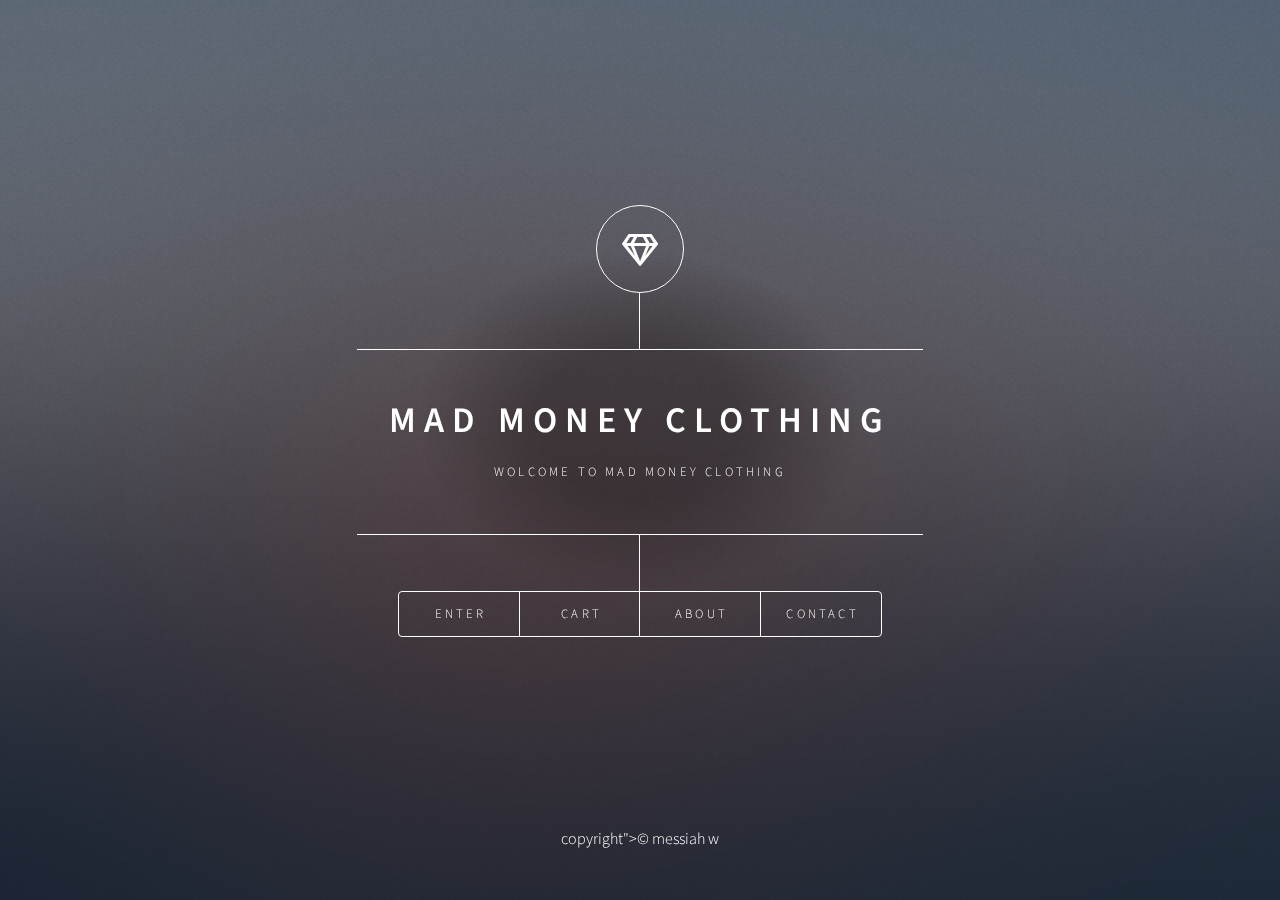
<file: index.html>
<!DOCTYPE HTML>
<!--
	MadMoney Cloting
	html5up.net | @ajlkn
	Free for personal and commercial use under the CCA 3.0 license (html5up.net/license)
-->
<html>
	<head>
		<title>MadMoney Cloting</title>
		<meta charset="utf-8" />
		<meta name="viewport" content="width=device-width, initial-scale=1, user-scalable=no" />
		<link rel="stylesheet" href="assets/css/main.css" />
		<noscript><link rel="stylesheet" href="assets/css/noscript.css" /></noscript>
	</head>
	<body class="is-preload">

		<!-- Wrapper -->
			<div id="wrapper">

				<!-- Header -->
					<header id="header">
						<div class="logo">
							<span class="icon fa-gem"></span>
						</div>
						<div class="content">
							<div class="inner">
								<h1>MAD MONEY CLOTHING</h1>
								<P>Wolcome to mad money clothing</p>
							</div>
						</div>
						<nav>
							<ul>
								<li><a href="#enter">enter</a></li>
								<li><a href="#cart">cart</a></li>
								<li><a href="#about">About</a></li>
								<li><a href="#contact">Contact</a></li>
								<!--<li><a href="#elements">Elements</a></li>-->
							</ul>
						</nav>
					</header>

				<!-- Main -->
					<div id="main">

						<!-- enter -->
							<article id="enter">
								<h2 class="major">enter</h2>
								<span class="clothing-image"><img src="images/clothingBrandImage.jpeg"width="350" height="200"/></span>
								<p>Price $35</p>               <p>Red,Purple,Pink,Gray,Green,BabyBlue,Yellow</p>             <p>add to cart</p>
							</article>

						<!-- cart -->
							<article id="cart">
								<h2 class="major">cart</h2>
							</article>

						<!-- About -->
							<article id="about">
								<h2 class="major">About</h2>
								<p>Hello my name is messiah im a 17 year old clothing brand onwer. I started my brand this year and its going great.</p>
							</article>

						<!-- Contact -->
							<article id="contact">
								<h2 class="major">Contact</h2>
								<form method="post" action="#">
									<div class="fields">
										<div class="field half">
											<label for="name">Name</label>
											<input type="text" name="name" id="name" />
										</div>
										<div class="field half">
											<label for="email">Email</label>
											<input type="text" name="email" id="email" />
										</div>
										<div class="field">
											<label for="message">Message</label>
											<textarea name="message" id="message" rows="4"></textarea>
										</div>
									</div>
									<ul class="actions">
										<li><input type="submit" value="Send Message" class="primary" /></li>
										<li><input type="reset" value="Reset" /></li>
									</ul>
								</form>
								<ul class="icons">
									<li><a href="#" class="icon brands fa-twitter"><span class="label">Twitter</span></a></li>
									<li><a href="#" class="icon brands fa-facebook-f"><span class="label">Facebook</span></a></li>
									<li><a href="#" class="icon brands fa-instagram"><span class="label">Instagram</span></a></li>
									<li><a href="#" class="icon brands fa-github"><span class="label">GitHub</span></a></li>
								</ul>
							</article>

						<!-- Elements -->
							<article id="elements">
								<h2 class="major">Elements</h2>

								<section>
									<h3 class="major">Text</h3>
									<p>This is <b>bold</b> and this is <strong>strong</strong>. This is <i>italic</i> and this is <em>emphasized</em>.
									This is <sup>superscript</sup> text and this is <sub>subscript</sub> text.
									This is <u>underlined</u> and this is code: <code>for (;;) { ... }</code>. Finally, <a href="#">this is a link</a>.</p>
									<hr />
									<h2>Heading Level 2</h2>
									<h3>Heading Level 3</h3>
									<h4>Heading Level 4</h4>
									<h5>Heading Level 5</h5>
									<h6>Heading Level 6</h6>
									<hr />
									<h4>Blockquote</h4>
									<blockquote>Fringilla nisl. Donec accumsan interdum nisi, quis tincidunt felis sagittis eget tempus euismod. Vestibulum ante ipsum primis in faucibus vestibulum. Blandit adipiscing eu felis iaculis volutpat ac adipiscing accumsan faucibus. Vestibulum ante ipsum primis in faucibus lorem ipsum dolor sit amet nullam adipiscing eu felis.</blockquote>
									<h4>Preformatted</h4>
									<pre><code>i = 0;

while (!deck.isInOrder()) {
    print 'Iteration ' + i;
    deck.shuffle();
    i++;
}

print 'It took ' + i + ' iterations to sort the deck.';</code></pre>
								</section>

								<section>
									<h3 class="major">Lists</h3>

									<h4>Unordered</h4>
									<ul>
										<li>Dolor pulvinar etiam.</li>
										<li>Sagittis adipiscing.</li>
										<li>Felis enim feugiat.</li>
									</ul>

									<h4>Alternate</h4>
									<ul class="alt">
										<li>Dolor pulvinar etiam.</li>
										<li>Sagittis adipiscing.</li>
										<li>Felis enim feugiat.</li>
									</ul>

									<h4>Ordered</h4>
									<ol>
										<li>Dolor pulvinar etiam.</li>
										<li>Etiam vel felis viverra.</li>
										<li>Felis enim feugiat.</li>
										<li>Dolor pulvinar etiam.</li>
										<li>Etiam vel felis lorem.</li>
										<li>Felis enim et feugiat.</li>
									</ol>
									<h4>Icons</h4>
									<ul class="icons">
										<li><a href="#" class="icon brands fa-twitter"><span class="label">Twitter</span></a></li>
										<li><a href="#" class="icon brands fa-facebook-f"><span class="label">Facebook</span></a></li>
										<li><a href="#" class="icon brands fa-instagram"><span class="label">Instagram</span></a></li>
										<li><a href="#" class="icon brands fa-github"><span class="label">Github</span></a></li>
									</ul>

									<h4>Actions</h4>
									<ul class="actions">
										<li><a href="#" class="button primary">Default</a></li>
										<li><a href="#" class="button">Default</a></li>
									</ul>
									<ul class="actions stacked">
										<li><a href="#" class="button primary">Default</a></li>
										<li><a href="#" class="button">Default</a></li>
									</ul>
								</section>

								<section>
									<h3 class="major">Table</h3>
									<h4>Default</h4>
									<div class="table-wrapper">
										<table>
											<thead>
												<tr>
													<th>Name</th>
													<th>Description</th>
													<th>Price</th>
												</tr>
											</thead>
											<tbody>
												<tr>
													<td>Item One</td>
													<td>Ante turpis integer aliquet porttitor.</td>
													<td>29.99</td>
												</tr>
												<tr>
													<td>Item Two</td>
													<td>Vis ac commodo adipiscing arcu aliquet.</td>
													<td>19.99</td>
												</tr>
												<tr>
													<td>Item Three</td>
													<td> Morbi faucibus arcu accumsan lorem.</td>
													<td>29.99</td>
												</tr>
												<tr>
													<td>Item Four</td>
													<td>Vitae integer tempus condimentum.</td>
													<td>19.99</td>
												</tr>
												<tr>
													<td>Item Five</td>
													<td>Ante turpis integer aliquet porttitor.</td>
													<td>29.99</td>
												</tr>
											</tbody>
											<tfoot>
												<tr>
													<td colspan="2"></td>
													<td>100.00</td>
												</tr>
											</tfoot>
										</table>
									</div>

									<h4>Alternate</h4>
									<div class="table-wrapper">
										<table class="alt">
											<thead>
												<tr>
													<th>Name</th>
													<th>Description</th>
													<th>Price</th>
												</tr>
											</thead>
											<tbody>
												<tr>
													<td>Item One</td>
													<td>Ante turpis integer aliquet porttitor.</td>
													<td>29.99</td>
												</tr>
												<tr>
													<td>Item Two</td>
													<td>Vis ac commodo adipiscing arcu aliquet.</td>
													<td>19.99</td>
												</tr>
												<tr>
													<td>Item Three</td>
													<td> Morbi faucibus arcu accumsan lorem.</td>
													<td>29.99</td>
												</tr>
												<tr>
													<td>Item Four</td>
													<td>Vitae integer tempus condimentum.</td>
													<td>19.99</td>
												</tr>
												<tr>
													<td>Item Five</td>
													<td>Ante turpis integer aliquet porttitor.</td>
													<td>29.99</td>
												</tr>
											</tbody>
											<tfoot>
												<tr>
													<td colspan="2"></td>
													<td>100.00</td>
												</tr>
											</tfoot>
										</table>
									</div>
								</section>

								<section>
									<h3 class="major">Buttons</h3>
									<ul class="actions">
										<li><a href="#" class="button primary">Primary</a></li>
										<li><a href="#" class="button">Default</a></li>
									</ul>
									<ul class="actions">
										<li><a href="#" class="button">Default</a></li>
										<li><a href="#" class="button small">Small</a></li>
									</ul>
									<ul class="actions">
										<li><a href="#" class="button primary icon solid fa-download">Icon</a></li>
										<li><a href="#" class="button icon solid fa-download">Icon</a></li>
									</ul>
									<ul class="actions">
										<li><span class="button primary disabled">Disabled</span></li>
										<li><span class="button disabled">Disabled</span></li>
									</ul>
								</section>

								<section>
									<h3 class="major">Form</h3>
									<form method="post" action="#">
										<div class="fields">
											<div class="field half">
												<label for="demo-name">Name</label>
												<input type="text" name="demo-name" id="demo-name" value="" placeholder="Jane Doe" />
											</div>
											<div class="field half">
												<label for="demo-email">Email</label>
												<input type="email" name="demo-email" id="demo-email" value="" placeholder="jane@untitled.tld" />
											</div>
											<div class="field">
												<label for="demo-category">Category</label>
												<select name="demo-category" id="demo-category">
													<option value="">-</option>
													<option value="1">Manufacturing</option>
													<option value="1">Shipping</option>
													<option value="1">Administration</option>
													<option value="1">Human Resources</option>
												</select>
											</div>
											<div class="field half">
												<input type="radio" id="demo-priority-low" name="demo-priority" checked>
												<label for="demo-priority-low">Low</label>
											</div>
											<div class="field half">
												<input type="radio" id="demo-priority-high" name="demo-priority">
												<label for="demo-priority-high">High</label>
											</div>
											<div class="field half">
												<input type="checkbox" id="demo-copy" name="demo-copy">
												<label for="demo-copy">Email me a copy</label>
											</div>
											<div class="field half">
												<input type="checkbox" id="demo-human" name="demo-human" checked>
												<label for="demo-human">Not a robot</label>
											</div>
											<div class="field">
												<label for="demo-message">Message</label>
												<textarea name="demo-message" id="demo-message" placeholder="Enter your message" rows="6"></textarea>
											</div>
										</div>
										<ul class="actions">
											<li><input type="submit" value="Send Message" class="primary" /></li>
											<li><input type="reset" value="Reset" /></li>
										</ul>
									</form>
								</section>

							</article>

					</div>

				<!-- Footer -->
					<footer id="footer">
						copyright">&copy; messiah w
					</footer>

			</div>

		<!-- BG -->
			<div id="bg"></div>

		<!-- Scripts -->
			<script src="assets/js/jquery.min.js"></script>
			<script src="assets/js/browser.min.js"></script>
			<script src="assets/js/breakpoints.min.js"></script>
			<script src="assets/js/util.js"></script>
			<script src="assets/js/main.js"></script>

	</body>
</html>
</file>
<file: assets/css/noscript.css>
/*
	Dimension by HTML5 UP
	html5up.net | @ajlkn
	Free for personal and commercial use under the CCA 3.0 license (html5up.net/license)
*/

/* BG */

	body.is-preload #bg:before {
		background-color: transparent;
	}

/* Header */

	body.is-preload #header {
		-moz-filter: none;
		-webkit-filter: none;
		-ms-filter: none;
		filter: none;
	}

		body.is-preload #header > * {
			opacity: 1;
		}

		body.is-preload #header .content .inner {
			max-height: none;
			padding: 3rem 2rem;
			opacity: 1;
		}

/* Main */

	#main article {
		opacity: 1;
		margin: 4rem 0 0 0;
	}
</file>
<file: assets/css/main.css>
@import url(fontawesome-all.min.css);
@import url("https://fonts.googleapis.com/css?family=Source+Sans+Pro:300italic,600italic,300,600");

/*
	Dimension by HTML5 UP
	html5up.net | @ajlkn
	Free for personal and commercial use under the CCA 3.0 license (html5up.net/license)
*/

html, body, div, span, applet, object,
iframe, h1, h2, h3, h4, h5, h6, p, blockquote,
pre, a, abbr, acronym, address, big, cite,
code, del, dfn, em, img, ins, kbd, q, s, samp,
small, strike, strong, sub, sup, tt, var, b,
u, i, center, dl, dt, dd, ol, ul, li, fieldset,
form, label, legend, table, caption, tbody,
tfoot, thead, tr, th, td, article, aside,
canvas, details, embed, figure, figcaption,
footer, header, hgroup, menu, nav, output, ruby,
section, summary, time, mark, audio, video {
	margin: 0;
	padding: 0;
	border: 0;
	font-size: 100%;
	font: inherit;
	vertical-align: baseline;}

article, aside, details, figcaption, figure,
footer, header, hgroup, menu, nav, section {
	display: block;}

body {
	line-height: 1;
}

ol, ul {
	list-style: none;
}

blockquote, q {
	quotes: none;
}

	blockquote:before, blockquote:after, q:before, q:after {
		content: '';
		content: none;
	}

table {
	border-collapse: collapse;
	border-spacing: 0;
}

body {
	-webkit-text-size-adjust: none;
}

mark {
	background-color: transparent;
	color: inherit;
}

input::-moz-focus-inner {
	border: 0;
	padding: 0;
}

input, select, textarea {
	-moz-appearance: none;
	-webkit-appearance: none;
	-ms-appearance: none;
	appearance: none;
}

/* Basic */

	@-ms-viewport {
		width: device-width;
	}

	@media screen and (max-width: 480px) {

		html, body {
			min-width: 320px;
		}

	}

	html {
		box-sizing: border-box;
	}

	*, *:before, *:after {
		box-sizing: inherit;
	}

	body {
		background: #1b1f22;
	}

		body.is-preload *, body.is-preload *:before, body.is-preload *:after {
			-moz-animation: none !important;
			-webkit-animation: none !important;
			-ms-animation: none !important;
			animation: none !important;
			-moz-transition: none !important;
			-webkit-transition: none !important;
			-ms-transition: none !important;
			transition: none !important;
		}

/* Type */

	html {
		font-size: 16pt;
	}

		@media screen and (max-width: 1680px) {

			html {
				font-size: 12pt;
			}

		}

		@media screen and (max-width: 736px) {

			html {
				font-size: 11pt;
			}

		}

		@media screen and (max-width: 360px) {

			html {
				font-size: 10pt;
			}

		}

	body, input, select, textarea {
		color: #ffffff;
		font-family: "Source Sans Pro", sans-serif;
		font-weight: 300;
		font-size: 1rem;
		line-height: 1.65;
	}

	a {
		-moz-transition: color 0.2s ease-in-out, background-color 0.2s ease-in-out, border-bottom-color 0.2s ease-in-out;
		-webkit-transition: color 0.2s ease-in-out, background-color 0.2s ease-in-out, border-bottom-color 0.2s ease-in-out;
		-ms-transition: color 0.2s ease-in-out, background-color 0.2s ease-in-out, border-bottom-color 0.2s ease-in-out;
		transition: color 0.2s ease-in-out, background-color 0.2s ease-in-out, border-bottom-color 0.2s ease-in-out;
		border-bottom: dotted 1px rgba(255, 255, 255, 0.5);
		text-decoration: none;
		color: inherit;
	}

		a:hover {
			border-bottom-color: transparent;
		}

	strong, b {
		color: #ffffff;
		font-weight: 600;
	}

	em, i {
		font-style: italic;
	}

	p {
		margin: 0 0 2rem 0;
	}

	h1, h2, h3, h4, h5, h6 {
		color: #ffffff;
		font-weight: 600;
		line-height: 1.5;
		margin: 0 0 1rem 0;
		text-transform: uppercase;
		letter-spacing: 0.2rem;
	}

		h1 a, h2 a, h3 a, h4 a, h5 a, h6 a {
			color: inherit;
			text-decoration: none;
		}

		h1.major, h2.major, h3.major, h4.major, h5.major, h6.major {
			border-bottom: solid 1px #ffffff;
			width: -moz-max-content;
			width: -webkit-max-content;
			width: -ms-max-content;
			width: max-content;
			padding-bottom: 0.5rem;
			margin: 0 0 2rem 0;
		}

	h1 {
		font-size: 2.25rem;
		line-height: 1.3;
		letter-spacing: 0.5rem;
	}

	h2 {
		font-size: 1.5rem;
		line-height: 1.4;
		letter-spacing: 0.5rem;
	}

	h3 {
		font-size: 1rem;
	}

	h4 {
		font-size: 0.8rem;
	}

	h5 {
		font-size: 0.7rem;
	}

	h6 {
		font-size: 0.6rem;
	}

	@media screen and (max-width: 736px) {

		h1 {
			font-size: 1.75rem;
			line-height: 1.4;
		}

		h2 {
			font-size: 1.25em;
			line-height: 1.5;
		}

	}

	sub {
		font-size: 0.8rem;
		position: relative;
		top: 0.5rem;
	}

	sup {
		font-size: 0.8rem;
		position: relative;
		top: -0.5rem;
	}

	blockquote {
		border-left: solid 4px #ffffff;
		font-style: italic;
		margin: 0 0 2rem 0;
		padding: 0.5rem 0 0.5rem 2rem;
	}

	code {
		background: rgba(255, 255, 255, 0.075);
		border-radius: 4px;
		font-family: "Courier New", monospace;
		font-size: 0.9rem;
		margin: 0 0.25rem;
		padding: 0.25rem 0.65rem;
	}

	pre {
		-webkit-overflow-scrolling: touch;
		font-family: "Courier New", monospace;
		font-size: 0.9rem;
		margin: 0 0 2rem 0;
	}

		pre code {
			display: block;
			line-height: 1.75;
			padding: 1rem 1.5rem;
			overflow-x: auto;
		}

	hr {
		border: 0;
		border-bottom: solid 1px #ffffff;
		margin: 2.75rem 0;
	}

	.align-left {
		text-align: left;
	}

	.align-center {
		text-align: center;
	}

	.align-right {
		text-align: right;
	}

/* Form */

	form {
		margin: 0 0 2rem 0;
	}

		form > :last-child {
			margin-bottom: 0;
		}

		form > .fields {
			display: -moz-flex;
			display: -webkit-flex;
			display: -ms-flex;
			display: flex;
			-moz-flex-wrap: wrap;
			-webkit-flex-wrap: wrap;
			-ms-flex-wrap: wrap;
			flex-wrap: wrap;
			width: calc(100% + 3rem);
			margin: -1.5rem 0 2rem -1.5rem;
		}

			form > .fields > .field {
				-moz-flex-grow: 0;
				-webkit-flex-grow: 0;
				-ms-flex-grow: 0;
				flex-grow: 0;
				-moz-flex-shrink: 0;
				-webkit-flex-shrink: 0;
				-ms-flex-shrink: 0;
				flex-shrink: 0;
				padding: 1.5rem 0 0 1.5rem;
				width: calc(100% - 1.5rem);
			}

				form > .fields > .field.half {
					width: calc(50% - 0.75rem);
				}

				form > .fields > .field.third {
					width: calc(100%/3 - 0.5rem);
				}

				form > .fields > .field.quarter {
					width: calc(25% - 0.375rem);
				}

		@media screen and (max-width: 480px) {

			form > .fields {
				width: calc(100% + 3rem);
				margin: -1.5rem 0 2rem -1.5rem;
			}

				form > .fields > .field {
					padding: 1.5rem 0 0 1.5rem;
					width: calc(100% - 1.5rem);
				}

					form > .fields > .field.half {
						width: calc(100% - 1.5rem);
					}

					form > .fields > .field.third {
						width: calc(100% - 1.5rem);
					}

					form > .fields > .field.quarter {
						width: calc(100% - 1.5rem);
					}

		}

	label {
		color: #ffffff;
		display: block;
		font-size: 0.8rem;
		font-weight: 300;
		letter-spacing: 0.2rem;
		line-height: 1.5;
		margin: 0 0 1rem 0;
		text-transform: uppercase;
	}

	input[type="text"],
	input[type="password"],
	input[type="email"],
	input[type="tel"],
	select,
	textarea {
		-moz-appearance: none;
		-webkit-appearance: none;
		-ms-appearance: none;
		appearance: none;
		-moz-transition: border-color 0.2s ease-in-out, box-shadow 0.2s ease-in-out, background-color 0.2s ease-in-out;
		-webkit-transition: border-color 0.2s ease-in-out, box-shadow 0.2s ease-in-out, background-color 0.2s ease-in-out;
		-ms-transition: border-color 0.2s ease-in-out, box-shadow 0.2s ease-in-out, background-color 0.2s ease-in-out;
		transition: border-color 0.2s ease-in-out, box-shadow 0.2s ease-in-out, background-color 0.2s ease-in-out;
		background-color: transparent;
		border-radius: 4px;
		border: solid 1px #ffffff;
		color: inherit;
		display: block;
		outline: 0;
		padding: 0 1rem;
		text-decoration: none;
		width: 100%;
	}

		input[type="text"]:invalid,
		input[type="password"]:invalid,
		input[type="email"]:invalid,
		input[type="tel"]:invalid,
		select:invalid,
		textarea:invalid {
			box-shadow: none;
		}

		input[type="text"]:focus,
		input[type="password"]:focus,
		input[type="email"]:focus,
		input[type="tel"]:focus,
		select:focus,
		textarea:focus {
			background: rgba(255, 255, 255, 0.075);
			border-color: #ffffff;
			box-shadow: 0 0 0 1px #ffffff;
		}

	select {
		background-image: url("data:image/svg+xml;charset=utf8,%3Csvg xmlns='http://www.w3.org/2000/svg' width='40' height='40' preserveAspectRatio='none' viewBox='0 0 40 40'%3E%3Cpath d='M9.4,12.3l10.4,10.4l10.4-10.4c0.2-0.2,0.5-0.4,0.9-0.4c0.3,0,0.6,0.1,0.9,0.4l3.3,3.3c0.2,0.2,0.4,0.5,0.4,0.9 c0,0.4-0.1,0.6-0.4,0.9L20.7,31.9c-0.2,0.2-0.5,0.4-0.9,0.4c-0.3,0-0.6-0.1-0.9-0.4L4.3,17.3c-0.2-0.2-0.4-0.5-0.4-0.9 c0-0.4,0.1-0.6,0.4-0.9l3.3-3.3c0.2-0.2,0.5-0.4,0.9-0.4S9.1,12.1,9.4,12.3z' fill='%23ffffff' /%3E%3C/svg%3E");
		background-size: 1.25rem;
		background-repeat: no-repeat;
		background-position: calc(100% - 1rem) center;
		height: 2.75rem;
		padding-right: 2.75rem;
		text-overflow: ellipsis;
	}

		select option {
			color: #ffffff;
			background: #1b1f22;
		}

		select:focus::-ms-value {
			background-color: transparent;
		}

		select::-ms-expand {
			display: none;
		}

	input[type="text"],
	input[type="password"],
	input[type="email"],
	select {
		height: 2.75rem;
	}

	textarea {
		padding: 0.75rem 1rem;
	}

	input[type="checkbox"],
	input[type="radio"] {
		-moz-appearance: none;
		-webkit-appearance: none;
		-ms-appearance: none;
		appearance: none;
		display: block;
		float: left;
		margin-right: -2rem;
		opacity: 0;
		width: 1rem;
		z-index: -1;
	}

		input[type="checkbox"] + label,
		input[type="radio"] + label {
			text-decoration: none;
			-moz-user-select: none;
			-webkit-user-select: none;
			-ms-user-select: none;
			user-select: none;
			color: #ffffff;
			cursor: pointer;
			display: inline-block;
			font-size: 0.8rem;
			font-weight: 300;
			margin: 0 0 0.5rem 0;
			padding-left: 2.65rem;
			padding-right: 0.75rem;
			position: relative;
		}

			input[type="checkbox"] + label:before,
			input[type="radio"] + label:before {
				-moz-osx-font-smoothing: grayscale;
				-webkit-font-smoothing: antialiased;
				display: inline-block;
				font-style: normal;
				font-variant: normal;
				text-rendering: auto;
				line-height: 1;
				text-transform: none !important;
				font-family: 'Font Awesome 5 Free';
				font-weight: 900;
			}

			input[type="checkbox"] + label:before,
			input[type="radio"] + label:before {
				-moz-transition: border-color 0.2s ease-in-out, box-shadow 0.2s ease-in-out, background-color 0.2s ease-in-out;
				-webkit-transition: border-color 0.2s ease-in-out, box-shadow 0.2s ease-in-out, background-color 0.2s ease-in-out;
				-ms-transition: border-color 0.2s ease-in-out, box-shadow 0.2s ease-in-out, background-color 0.2s ease-in-out;
				transition: border-color 0.2s ease-in-out, box-shadow 0.2s ease-in-out, background-color 0.2s ease-in-out;
				border-radius: 4px;
				border: solid 1px #ffffff;
				content: '';
				display: inline-block;
				height: 1.65rem;
				left: 0;
				line-height: 1.65rem;
				position: absolute;
				text-align: center;
				top: -0.15rem;
				width: 1.65rem;
			}

		input[type="checkbox"]:checked + label:before,
		input[type="radio"]:checked + label:before {
			background: #ffffff !important;
			border-color: #ffffff !important;
			color: #1b1f22;
			content: '\f00c';
		}

		input[type="checkbox"]:focus + label:before,
		input[type="radio"]:focus + label:before {
			background: rgba(255, 255, 255, 0.075);
			border-color: #ffffff;
			box-shadow: 0 0 0 1px #ffffff;
		}

	input[type="checkbox"] + label:before {
		border-radius: 4px;
	}

	input[type="radio"] + label:before {
		border-radius: 100%;
	}

	::-webkit-input-placeholder {
		color: rgba(255, 255, 255, 0.5) !important;
		opacity: 1.0;
	}

	:-moz-placeholder {
		color: rgba(255, 255, 255, 0.5) !important;
		opacity: 1.0;
	}

	::-moz-placeholder {
		color: rgba(255, 255, 255, 0.5) !important;
		opacity: 1.0;
	}

	:-ms-input-placeholder {
		color: rgba(255, 255, 255, 0.5) !important;
		opacity: 1.0;
	}

	.formerize-placeholder {
		color: rgba(255, 255, 255, 0.5) !important;
		opacity: 1.0;
	}

/* Box */

	.box {
		border-radius: 4px;
		border: solid 1px #ffffff;
		margin-bottom: 2rem;
		padding: 1.5em;
	}

		.box > :last-child,
		.box > :last-child > :last-child,
		.box > :last-child > :last-child > :last-child {
			margin-bottom: 0;
		}

		.box.alt {
			border: 0;
			border-radius: 0;
			padding: 0;
		}

/* Icon */

	.icon {
		text-decoration: none;
		border-bottom: none;
		position: relative;
	}

		.icon:before {
			-moz-osx-font-smoothing: grayscale;
			-webkit-font-smoothing: antialiased;
			display: inline-block;
			font-style: normal;
			font-variant: normal;
			text-rendering: auto;
			line-height: 1;
			text-transform: none !important;
			font-family: 'Font Awesome 5 Free';
			font-weight: 400;
		}

		.icon > .label {
			display: none;
		}

		.icon:before {
			line-height: inherit;
		}

		.icon.solid:before {
			font-weight: 900;
		}

		.icon.brands:before {
			font-family: 'Font Awesome 5 Brands';
		}

/* Image */

	.image {
		border-radius: 4px;
		border: 0;
		display: inline-block;
		position: relative;
	}

		.image:before {
			pointer-events: none;
			background-image: url("../../images/overlay.png");
			background-color: rgba(19, 21, 25, 0.5);
			border-radius: 4px;
			content: '';
			display: block;
			height: 100%;
			left: 0;
			opacity: 0.5;
			position: absolute;
			top: 0;
			width: 100%;
		}

		.image img {
			border-radius: 4px;
			display: block;
		}

		.image.left, .image.right {
			max-width: 40%;
		}

			.image.left img, .image.right img {
				width: 100%;
			}

		.image.left {
			float: left;
			padding: 0 1.5em 1em 0;
			top: 0.25em;
		}

		.image.right {
			float: right;
			padding: 0 0 1em 1.5em;
			top: 0.25em;
		}

		.image.fit {
			display: block;
			margin: 0 0 2rem 0;
			width: 100%;
		}

			.image.fit img {
				width: 100%;
			}

		.image.main {
			display: block;
			margin: 2.5rem 0;
			width: 100%;
		}

			.image.main img {
				width: 100%;
			}

		@media screen and (max-width: 736px) {

			.image.main {
				margin: 2rem 0;
			}

		}

		@media screen and (max-width: 480px) {

			.image.main {
				margin: 1.5rem 0;
			}

		}

/* List */

	ol {
		list-style: decimal;
		margin: 0 0 2rem 0;
		padding-left: 1.25em;
	}

		ol li {
			padding-left: 0.25em;
		}

	ul {
		list-style: disc;
		margin: 0 0 2rem 0;
		padding-left: 1em;
	}

		ul li {
			padding-left: 0.5em;
		}

		ul.alt {
			list-style: none;
			padding-left: 0;
		}

			ul.alt li {
				border-top: solid 1px #ffffff;
				padding: 0.5em 0;
			}

				ul.alt li:first-child {
					border-top: 0;
					padding-top: 0;
				}

	dl {
		margin: 0 0 2rem 0;
	}

		dl dt {
			display: block;
			font-weight: 600;
			margin: 0 0 1rem 0;
		}

		dl dd {
			margin-left: 2rem;
		}

/* Actions */

	ul.actions {
		display: -moz-flex;
		display: -webkit-flex;
		display: -ms-flex;
		display: flex;
		cursor: default;
		list-style: none;
		margin-left: -1rem;
		padding-left: 0;
	}

		ul.actions li {
			padding: 0 0 0 1rem;
			vertical-align: middle;
		}

		ul.actions.special {
			-moz-justify-content: center;
			-webkit-justify-content: center;
			-ms-justify-content: center;
			justify-content: center;
			width: 100%;
			margin-left: 0;
		}

			ul.actions.special li:first-child {
				padding-left: 0;
			}

		ul.actions.stacked {
			-moz-flex-direction: column;
			-webkit-flex-direction: column;
			-ms-flex-direction: column;
			flex-direction: column;
			margin-left: 0;
		}

			ul.actions.stacked li {
				padding: 1.3rem 0 0 0;
			}

				ul.actions.stacked li:first-child {
					padding-top: 0;
				}

		ul.actions.fit {
			width: calc(100% + 1rem);
		}

			ul.actions.fit li {
				-moz-flex-grow: 1;
				-webkit-flex-grow: 1;
				-ms-flex-grow: 1;
				flex-grow: 1;
				-moz-flex-shrink: 1;
				-webkit-flex-shrink: 1;
				-ms-flex-shrink: 1;
				flex-shrink: 1;
				width: 100%;
			}

				ul.actions.fit li > * {
					width: 100%;
				}

			ul.actions.fit.stacked {
				width: 100%;
			}

		@media screen and (max-width: 480px) {

			ul.actions:not(.fixed) {
				-moz-flex-direction: column;
				-webkit-flex-direction: column;
				-ms-flex-direction: column;
				flex-direction: column;
				margin-left: 0;
				width: 100% !important;
			}

				ul.actions:not(.fixed) li {
					-moz-flex-grow: 1;
					-webkit-flex-grow: 1;
					-ms-flex-grow: 1;
					flex-grow: 1;
					-moz-flex-shrink: 1;
					-webkit-flex-shrink: 1;
					-ms-flex-shrink: 1;
					flex-shrink: 1;
					padding: 1rem 0 0 0;
					text-align: center;
					width: 100%;
				}

					ul.actions:not(.fixed) li > * {
						width: 100%;
					}

					ul.actions:not(.fixed) li:first-child {
						padding-top: 0;
					}

					ul.actions:not(.fixed) li input[type="submit"],
					ul.actions:not(.fixed) li input[type="reset"],
					ul.actions:not(.fixed) li input[type="button"],
					ul.actions:not(.fixed) li button,
					ul.actions:not(.fixed) li .button {
						width: 100%;
					}

						ul.actions:not(.fixed) li input[type="submit"].icon:before,
						ul.actions:not(.fixed) li input[type="reset"].icon:before,
						ul.actions:not(.fixed) li input[type="button"].icon:before,
						ul.actions:not(.fixed) li button.icon:before,
						ul.actions:not(.fixed) li .button.icon:before {
							margin-left: -0.5em;
						}

		}

/* Icons */

	ul.icons {
		cursor: default;
		list-style: none;
		padding-left: 0;
	}

		ul.icons li {
			display: inline-block;
			padding: 0 0.75em 0 0;
		}

			ul.icons li:last-child {
				padding-right: 0;
			}

			ul.icons li a {
				border-radius: 100%;
				box-shadow: inset 0 0 0 1px #ffffff;
				display: inline-block;
				height: 2.25rem;
				line-height: 2.25rem;
				text-align: center;
				width: 2.25rem;
			}

				ul.icons li a:hover {
					background-color: rgba(255, 255, 255, 0.075);
				}

				ul.icons li a:active {
					background-color: rgba(255, 255, 255, 0.175);
				}

/* Table */

	.table-wrapper {
		-webkit-overflow-scrolling: touch;
		overflow-x: auto;
	}

	table {
		margin: 0 0 2rem 0;
		width: 100%;
	}

		table tbody tr {
			border: solid 1px #ffffff;
			border-left: 0;
			border-right: 0;
		}

			table tbody tr:nth-child(2n + 1) {
				background-color: rgba(255, 255, 255, 0.075);
			}

		table td {
			padding: 0.75em 0.75em;
		}

		table th {
			color: #ffffff;
			font-size: 0.9em;
			font-weight: 600;
			padding: 0 0.75em 0.75em 0.75em;
			text-align: left;
		}

		table thead {
			border-bottom: solid 2px #ffffff;
		}

		table tfoot {
			border-top: solid 2px #ffffff;
		}

		table.alt {
			border-collapse: separate;
		}

			table.alt tbody tr td {
				border: solid 1px #ffffff;
				border-left-width: 0;
				border-top-width: 0;
			}

				table.alt tbody tr td:first-child {
					border-left-width: 1px;
				}

			table.alt tbody tr:first-child td {
				border-top-width: 1px;
			}

			table.alt thead {
				border-bottom: 0;
			}

			table.alt tfoot {
				border-top: 0;
			}

/* Button */

	input[type="submit"],
	input[type="reset"],
	input[type="button"],
	button,
	.button {
		-moz-appearance: none;
		-webkit-appearance: none;
		-ms-appearance: none;
		appearance: none;
		-moz-transition: background-color 0.2s ease-in-out, color 0.2s ease-in-out;
		-webkit-transition: background-color 0.2s ease-in-out, color 0.2s ease-in-out;
		-ms-transition: background-color 0.2s ease-in-out, color 0.2s ease-in-out;
		transition: background-color 0.2s ease-in-out, color 0.2s ease-in-out;
		background-color: transparent;
		border-radius: 4px;
		border: 0;
		box-shadow: inset 0 0 0 1px #ffffff;
		color: #ffffff !important;
		cursor: pointer;
		display: inline-block;
		font-size: 0.8rem;
		font-weight: 300;
		height: 2.75rem;
		letter-spacing: 0.2rem;
		line-height: 2.75rem;
		outline: 0;
		padding: 0 1.25rem 0 1.35rem;
		text-align: center;
		text-decoration: none;
		text-transform: uppercase;
		white-space: nowrap;
	}

		input[type="submit"]:hover,
		input[type="reset"]:hover,
		input[type="button"]:hover,
		button:hover,
		.button:hover {
			background-color: rgba(255, 255, 255, 0.075);
		}

		input[type="submit"]:active,
		input[type="reset"]:active,
		input[type="button"]:active,
		button:active,
		.button:active {
			background-color: rgba(255, 255, 255, 0.175);
		}

		input[type="submit"].icon:before,
		input[type="reset"].icon:before,
		input[type="button"].icon:before,
		button.icon:before,
		.button.icon:before {
			margin-right: 0.5em;
		}

		input[type="submit"].fit,
		input[type="reset"].fit,
		input[type="button"].fit,
		button.fit,
		.button.fit {
			width: 100%;
		}

		input[type="submit"].small,
		input[type="reset"].small,
		input[type="button"].small,
		button.small,
		.button.small {
			font-size: 0.6rem;
			height: 2.0625rem;
			line-height: 2.0625rem;
		}

		input[type="submit"].primary,
		input[type="reset"].primary,
		input[type="button"].primary,
		button.primary,
		.button.primary {
			background-color: #ffffff;
			color: #1b1f22 !important;
			font-weight: 600;
		}

		input[type="submit"].disabled, input[type="submit"]:disabled,
		input[type="reset"].disabled,
		input[type="reset"]:disabled,
		input[type="button"].disabled,
		input[type="button"]:disabled,
		button.disabled,
		button:disabled,
		.button.disabled,
		.button:disabled {
			pointer-events: none;
			cursor: default;
			opacity: 0.25;
		}

	input[type="submit"],
	input[type="reset"],
	input[type="button"],
	button {
		line-height: calc(2.75rem - 2px);
	}

/* BG */

	#bg {
		-moz-transform: scale(1.0);
		-webkit-transform: scale(1.0);
		-ms-transform: scale(1.0);
		transform: scale(1.0);
		-webkit-backface-visibility: hidden;
		position: fixed;
		top: 0;
		left: 0;
		width: 100%;
		height: 100vh;
		z-index: 1;
	}

		#bg:before, #bg:after {
			content: '';
			display: block;
			position: absolute;
			top: 0;
			left: 0;
			width: 100%;
			height: 100%;
		}

		#bg:before {
			-moz-transition: background-color 2.5s ease-in-out;
			-webkit-transition: background-color 2.5s ease-in-out;
			-ms-transition: background-color 2.5s ease-in-out;
			transition: background-color 2.5s ease-in-out;
			-moz-transition-delay: 0.75s;
			-webkit-transition-delay: 0.75s;
			-ms-transition-delay: 0.75s;
			transition-delay: 0.75s;
			background-image: linear-gradient(to top, rgba(19, 21, 25, 0.5), rgba(19, 21, 25, 0.5)), url("../../images/overlay.png");
			background-size: auto, 256px 256px;
			background-position: center, center;
			background-repeat: no-repeat, repeat;
			z-index: 2;
		}

		#bg:after {
			-moz-transform: scale(1.125);
			-webkit-transform: scale(1.125);
			-ms-transform: scale(1.125);
			transform: scale(1.125);
			-moz-transition: -moz-transform 0.325s ease-in-out, -moz-filter 0.325s ease-in-out;
			-webkit-transition: -webkit-transform 0.325s ease-in-out, -webkit-filter 0.325s ease-in-out;
			-ms-transition: -ms-transform 0.325s ease-in-out, -ms-filter 0.325s ease-in-out;
			transition: transform 0.325s ease-in-out, filter 0.325s ease-in-out;
			background-image: url("../../images/bg.jpg");
			background-position: center;
			background-size: cover;
			background-repeat: no-repeat;
			z-index: 1;
		}

		body.is-article-visible #bg:after {
			-moz-transform: scale(1.0825);
			-webkit-transform: scale(1.0825);
			-ms-transform: scale(1.0825);
			transform: scale(1.0825);
			-moz-filter: blur(0.2rem);
			-webkit-filter: blur(0.2rem);
			-ms-filter: blur(0.2rem);
			filter: blur(0.2rem);
		}

		body.is-preload #bg:before {
			background-color: #000000;
		}

/* Wrapper */

	#wrapper {
		display: -moz-flex;
		display: -webkit-flex;
		display: -ms-flex;
		display: flex;
		-moz-flex-direction: column;
		-webkit-flex-direction: column;
		-ms-flex-direction: column;
		flex-direction: column;
		-moz-align-items: center;
		-webkit-align-items: center;
		-ms-align-items: center;
		align-items: center;
		-moz-justify-content: space-between;
		-webkit-justify-content: space-between;
		-ms-justify-content: space-between;
		justify-content: space-between;
		position: relative;
		min-height: 100vh;
		width: 100%;
		padding: 4rem 2rem;
		z-index: 3;
	}

		#wrapper:before {
			content: '';
			display: block;
		}

		@media screen and (max-width: 1680px) {

			#wrapper {
				padding: 3rem 2rem;
			}

		}

		@media screen and (max-width: 736px) {

			#wrapper {
				padding: 2rem 1rem;
			}

		}

		@media screen and (max-width: 480px) {

			#wrapper {
				padding: 1rem;
			}

		}

/* Header */

	#header {
		display: -moz-flex;
		display: -webkit-flex;
		display: -ms-flex;
		display: flex;
		-moz-flex-direction: column;
		-webkit-flex-direction: column;
		-ms-flex-direction: column;
		flex-direction: column;
		-moz-align-items: center;
		-webkit-align-items: center;
		-ms-align-items: center;
		align-items: center;
		-moz-transition: -moz-transform 0.325s ease-in-out, -moz-filter 0.325s ease-in-out, opacity 0.325s ease-in-out;
		-webkit-transition: -webkit-transform 0.325s ease-in-out, -webkit-filter 0.325s ease-in-out, opacity 0.325s ease-in-out;
		-ms-transition: -ms-transform 0.325s ease-in-out, -ms-filter 0.325s ease-in-out, opacity 0.325s ease-in-out;
		transition: transform 0.325s ease-in-out, filter 0.325s ease-in-out, opacity 0.325s ease-in-out;
		background-image: -moz-radial-gradient(rgba(0, 0, 0, 0.25) 25%, rgba(0, 0, 0, 0) 55%);
		background-image: -webkit-radial-gradient(rgba(0, 0, 0, 0.25) 25%, rgba(0, 0, 0, 0) 55%);
		background-image: -ms-radial-gradient(rgba(0, 0, 0, 0.25) 25%, rgba(0, 0, 0, 0) 55%);
		background-image: radial-gradient(rgba(0, 0, 0, 0.25) 25%, rgba(0, 0, 0, 0) 55%);
		max-width: 100%;
		text-align: center;
	}

		#header > * {
			-moz-transition: opacity 0.325s ease-in-out;
			-webkit-transition: opacity 0.325s ease-in-out;
			-ms-transition: opacity 0.325s ease-in-out;
			transition: opacity 0.325s ease-in-out;
			position: relative;
			margin-top: 3.5rem;
		}

			#header > *:before {
				content: '';
				display: block;
				position: absolute;
				top: calc(-3.5rem - 1px);
				left: calc(50% - 1px);
				width: 1px;
				height: calc(3.5rem + 1px);
				background: #ffffff;
			}

		#header > :first-child {
			margin-top: 0;
		}

			#header > :first-child:before {
				display: none;
			}

		#header .logo {
			width: 5.5rem;
			height: 5.5rem;
			line-height: 5.5rem;
			border: solid 1px #ffffff;
			border-radius: 100%;
		}

			#header .logo .icon:before {
				font-size: 2rem;
			}

		#header .content {
			border-style: solid;
			border-color: #ffffff;
			border-top-width: 1px;
			border-bottom-width: 1px;
			max-width: 100%;
		}

			#header .content .inner {
				-moz-transition: max-height 0.75s ease, padding 0.75s ease, opacity 0.325s ease-in-out;
				-webkit-transition: max-height 0.75s ease, padding 0.75s ease, opacity 0.325s ease-in-out;
				-ms-transition: max-height 0.75s ease, padding 0.75s ease, opacity 0.325s ease-in-out;
				transition: max-height 0.75s ease, padding 0.75s ease, opacity 0.325s ease-in-out;
				-moz-transition-delay: 0.25s;
				-webkit-transition-delay: 0.25s;
				-ms-transition-delay: 0.25s;
				transition-delay: 0.25s;
				padding: 3rem 2rem;
				max-height: 40rem;
				overflow: hidden;
			}

				#header .content .inner > :last-child {
					margin-bottom: 0;
				}

			#header .content p {
				text-transform: uppercase;
				letter-spacing: 0.2rem;
				font-size: 0.8rem;
				line-height: 2;
			}

		#header nav ul {
			display: -moz-flex;
			display: -webkit-flex;
			display: -ms-flex;
			display: flex;
			margin-bottom: 0;
			list-style: none;
			padding-left: 0;
			border: solid 1px #ffffff;
			border-radius: 4px;
		}

			#header nav ul li {
				padding-left: 0;
				border-left: solid 1px #ffffff;
			}

				#header nav ul li:first-child {
					border-left: 0;
				}

				#header nav ul li a {
					display: block;
					min-width: 7.5rem;
					height: 2.75rem;
					line-height: 2.75rem;
					padding: 0 1.25rem 0 1.45rem;
					text-transform: uppercase;
					letter-spacing: 0.2rem;
					font-size: 0.8rem;
					border-bottom: 0;
				}

					#header nav ul li a:hover {
						background-color: rgba(255, 255, 255, 0.075);
					}

					#header nav ul li a:active {
						background-color: rgba(255, 255, 255, 0.175);
					}

		#header nav.use-middle:after {
			content: '';
			display: block;
			position: absolute;
			top: 0;
			left: calc(50% - 1px);
			width: 1px;
			height: 100%;
			background: #ffffff;
		}

		#header nav.use-middle ul li.is-middle {
			border-left: 0;
		}

		body.is-article-visible #header {
			-moz-transform: scale(0.95);
			-webkit-transform: scale(0.95);
			-ms-transform: scale(0.95);
			transform: scale(0.95);
			-moz-filter: blur(0.1rem);
			-webkit-filter: blur(0.1rem);
			-ms-filter: blur(0.1rem);
			filter: blur(0.1rem);
			opacity: 0;
		}

		body.is-preload #header {
			-moz-filter: blur(0.125rem);
			-webkit-filter: blur(0.125rem);
			-ms-filter: blur(0.125rem);
			filter: blur(0.125rem);
		}

			body.is-preload #header > * {
				opacity: 0;
			}

			body.is-preload #header .content .inner {
				max-height: 0;
				padding-top: 0;
				padding-bottom: 0;
				opacity: 0;
			}

		@media screen and (max-width: 980px) {

			#header .content p br {
				display: none;
			}

		}

		@media screen and (max-width: 736px) {

			#header > * {
				margin-top: 2rem;
			}

				#header > *:before {
					top: calc(-2rem - 1px);
					height: calc(2rem + 1px);
				}

			#header .logo {
				width: 4.75rem;
				height: 4.75rem;
				line-height: 4.75rem;
			}

				#header .logo .icon:before {
					font-size: 1.75rem;
				}

			#header .content .inner {
				padding: 2.5rem 1rem;
			}

			#header .content p {
				line-height: 1.875;
			}

		}

		@media screen and (max-width: 480px) {

			#header {
				padding: 1.5rem 0;
			}

				#header .content .inner {
					padding: 2.5rem 0;
				}

				#header nav ul {
					-moz-flex-direction: column;
					-webkit-flex-direction: column;
					-ms-flex-direction: column;
					flex-direction: column;
					min-width: 10rem;
					max-width: 100%;
				}

					#header nav ul li {
						border-left: 0;
						border-top: solid 1px #ffffff;
					}

						#header nav ul li:first-child {
							border-top: 0;
						}

						#header nav ul li a {
							height: 3rem;
							line-height: 3rem;
							min-width: 0;
							width: 100%;
						}

				#header nav.use-middle:after {
					display: none;
				}

		}

/* Main */

	#main {
		-moz-flex-grow: 1;
		-webkit-flex-grow: 1;
		-ms-flex-grow: 1;
		flex-grow: 1;
		-moz-flex-shrink: 1;
		-webkit-flex-shrink: 1;
		-ms-flex-shrink: 1;
		flex-shrink: 1;
		display: -moz-flex;
		display: -webkit-flex;
		display: -ms-flex;
		display: flex;
		-moz-align-items: center;
		-webkit-align-items: center;
		-ms-align-items: center;
		align-items: center;
		-moz-justify-content: center;
		-webkit-justify-content: center;
		-ms-justify-content: center;
		justify-content: center;
		-moz-flex-direction: column;
		-webkit-flex-direction: column;
		-ms-flex-direction: column;
		flex-direction: column;
		position: relative;
		max-width: 100%;
		z-index: 3;
	}

		#main article {
			-moz-transform: translateY(0.25rem);
			-webkit-transform: translateY(0.25rem);
			-ms-transform: translateY(0.25rem);
			transform: translateY(0.25rem);
			-moz-transition: opacity 0.325s ease-in-out, -moz-transform 0.325s ease-in-out;
			-webkit-transition: opacity 0.325s ease-in-out, -webkit-transform 0.325s ease-in-out;
			-ms-transition: opacity 0.325s ease-in-out, -ms-transform 0.325s ease-in-out;
			transition: opacity 0.325s ease-in-out, transform 0.325s ease-in-out;
			padding: 4.5rem 2.5rem 1.5rem 2.5rem ;
			position: relative;
			width: 40rem;
			max-width: 100%;
			background-color: rgba(27, 31, 34, 0.85);
			border-radius: 4px;
			opacity: 0;
		}

			#main article.active {
				-moz-transform: translateY(0);
				-webkit-transform: translateY(0);
				-ms-transform: translateY(0);
				transform: translateY(0);
				opacity: 1;
			}

			#main article .close {
				display: block;
				position: absolute;
				top: 0;
				right: 0;
				width: 4rem;
				height: 4rem;
				cursor: pointer;
				text-indent: 4rem;
				overflow: hidden;
				white-space: nowrap;
			}

				#main article .close:before {
					-moz-transition: background-color 0.2s ease-in-out;
					-webkit-transition: background-color 0.2s ease-in-out;
					-ms-transition: background-color 0.2s ease-in-out;
					transition: background-color 0.2s ease-in-out;
					content: '';
					display: block;
					position: absolute;
					top: 0.75rem;
					left: 0.75rem;
					width: 2.5rem;
					height: 2.5rem;
					border-radius: 100%;
					background-position: center;
					background-image: url("data:image/svg+xml;charset=utf8,%3Csvg xmlns='http://www.w3.org/2000/svg' xmlns:xlink='http://www.w3.org/1999/xlink' width='20px' height='20px' viewBox='0 0 20 20' zoomAndPan='disable'%3E%3Cstyle%3Eline %7B stroke: %23ffffff%3B stroke-width: 1%3B %7D%3C/style%3E%3Cline x1='2' y1='2' x2='18' y2='18' /%3E%3Cline x1='18' y1='2' x2='2' y2='18' /%3E%3C/svg%3E");
					background-size: 20px 20px;
					background-repeat: no-repeat;
				}

				#main article .close:hover:before {
					background-color: rgba(255, 255, 255, 0.075);
				}

				#main article .close:active:before {
					background-color: rgba(255, 255, 255, 0.175);
				}

		@media screen and (max-width: 736px) {

			#main article {
				padding: 3.5rem 2rem 0.5rem 2rem ;
			}

				#main article .close:before {
					top: 0.875rem;
					left: 0.875rem;
					width: 2.25rem;
					height: 2.25rem;
					background-size: 14px 14px;
				}

		}

		@media screen and (max-width: 480px) {

			#main article {
				padding: 3rem 1.5rem 0.5rem 1.5rem ;
			}

		}

/* Footer */

	#footer {
		-moz-transition: -moz-transform 0.325s ease-in-out, -moz-filter 0.325s ease-in-out, opacity 0.325s ease-in-out;
		-webkit-transition: -webkit-transform 0.325s ease-in-out, -webkit-filter 0.325s ease-in-out, opacity 0.325s ease-in-out;
		-ms-transition: -ms-transform 0.325s ease-in-out, -ms-filter 0.325s ease-in-out, opacity 0.325s ease-in-out;
		transition: transform 0.325s ease-in-out, filter 0.325s ease-in-out, opacity 0.325s ease-in-out;
		width: 100%;
		max-width: 100%;
		margin-top: 2rem;
		text-align: center;
	}

		#footer .copyright {
			letter-spacing: 0.2rem;
			font-size: 0.6rem;
			opacity: 0.75;
			margin-bottom: 0;
			text-transform: uppercase;
		}

		body.is-article-visible #footer {
			-moz-transform: scale(0.95);
			-webkit-transform: scale(0.95);
			-ms-transform: scale(0.95);
			transform: scale(0.95);
			-moz-filter: blur(0.1rem);
			-webkit-filter: blur(0.1rem);
			-ms-filter: blur(0.1rem);
			filter: blur(0.1rem);
			opacity: 0;
		}

		body.is-preload #footer {
			opacity: 0;
		}
</file>
